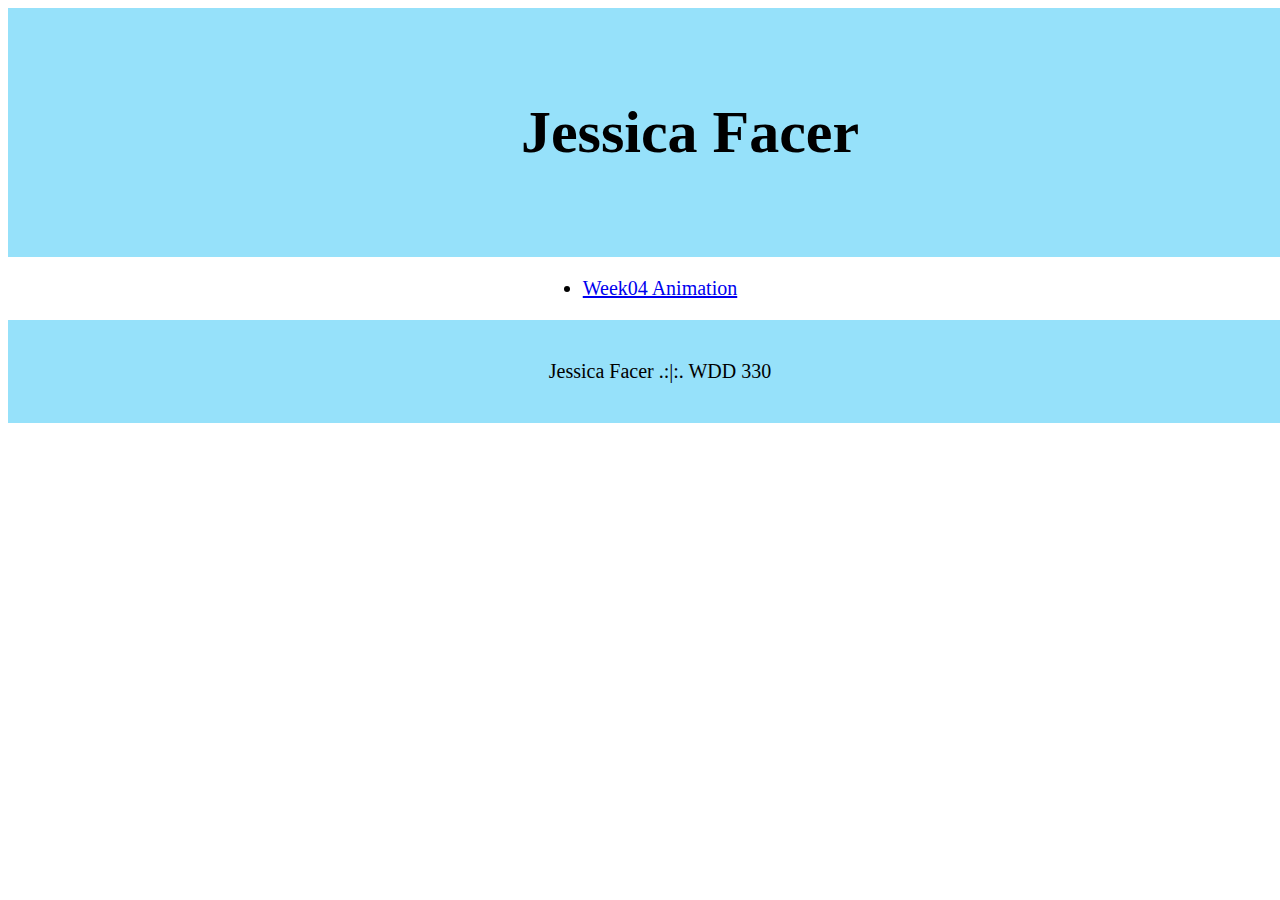
<file: index.html>
<!DOCTYPE html>
<html lang="en">

<head>
    <meta charset="UTF-8">
    <meta name="viewport" content="width=device-width, initial-scale=1.0">
    <title>Lesson Practice Jfacer</title>
    <link rel="stylesheet" href="styles/style.css">
</head>

<body>
    <header>
        <h1>Jessica Facer</h1>
    </header>
    <main>
        <ul>
            <li>
                <a href="week04/index.html">Week04 Animation</a>
            </li>
        </ul>
    </main>
    <footer>
        <p>Jessica Facer .:|:. WDD 330</p>
    </footer>

</body>

</html>
</file>
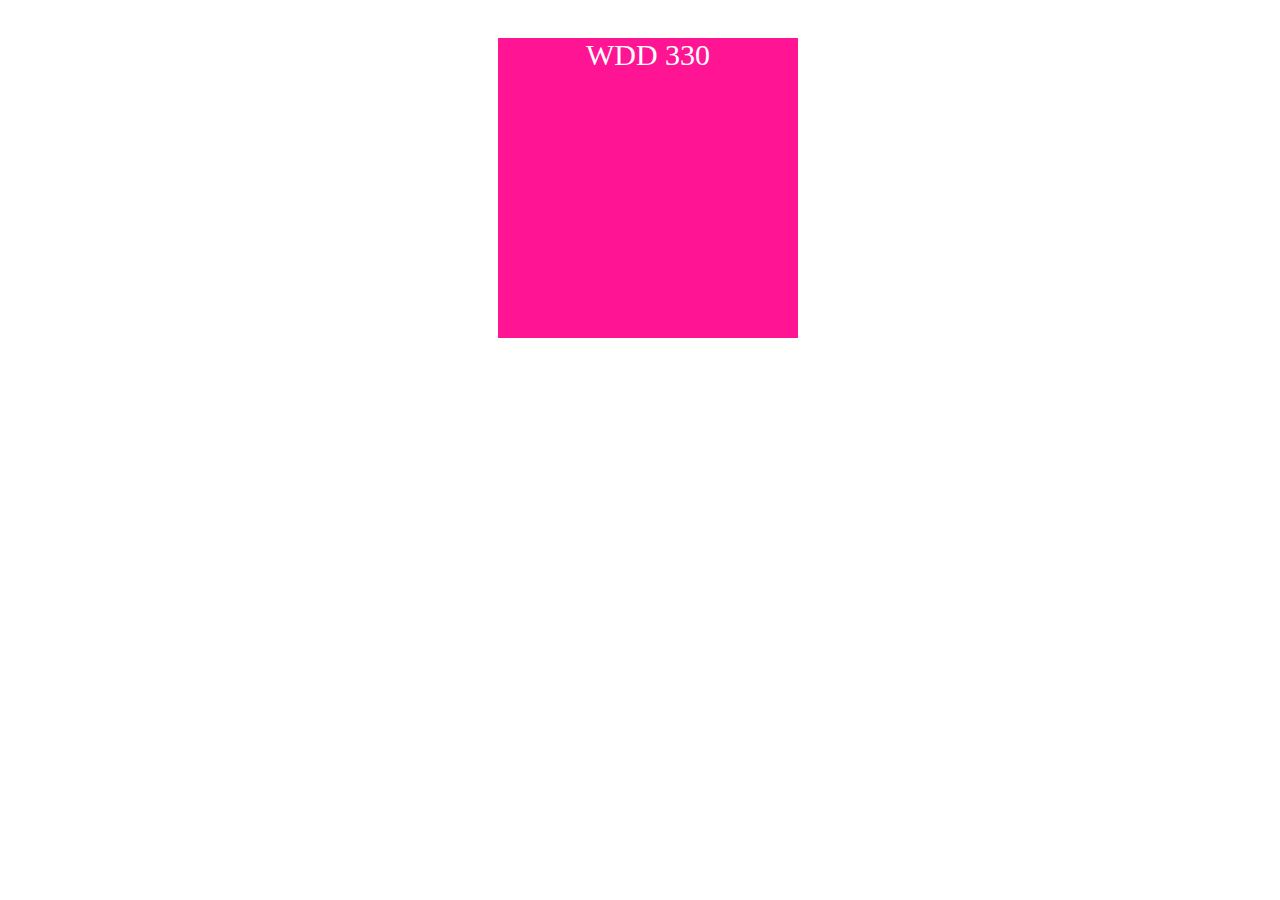
<file: week04/index.html>
<!DOCTYPE html>
<html lang="en">
<head>
    <meta charset="UTF-8">
    <meta name="viewport" content="width=device-width, initial-scale=1.0">
    <title>Transforms and Transitions</title>
    <link rel="stylesheet" href="styles/style.css">
</head>
<body>
    <main>
        <div class="box">
            <p>WDD 330</p>
        </div>
    </main>
    
</body>
</html>
</file>
<file: styles/style.css>
header{
    font-size: 30px;
    width: 100%;
    background-color: rgba(6, 183, 243, 0.425);
    padding: 50px;
    text-align: center;
}
main {
    justify-content: center;
    align-items: center;
    display: flex;
    font-size: 20px;
}
footer {
    width: 100%;
    background-color: rgba(6, 183, 243, 0.425);
    font-size: 20px;
    text-align: center;
    padding: 20px;

}
</file>
<file: week04/styles/style.css>
body{
    justify-content: center;
    align-items: center;
    display: flex;
    width: 100%;

}

.box {
    text-align: center;
    font-size: 30px;
    background-color: deeppink;
    color: white;
    height: 300px;
    width: 300px;
    animation-name: myanima;
    animation-duration: 10s;
}

@keyframes myanima {
    0%{background-color: deeppink;}
    50%{background-color: deepskyblue;}
    100%{background-color: rgba(148, 0, 211, 0.332);}

}
</file>
